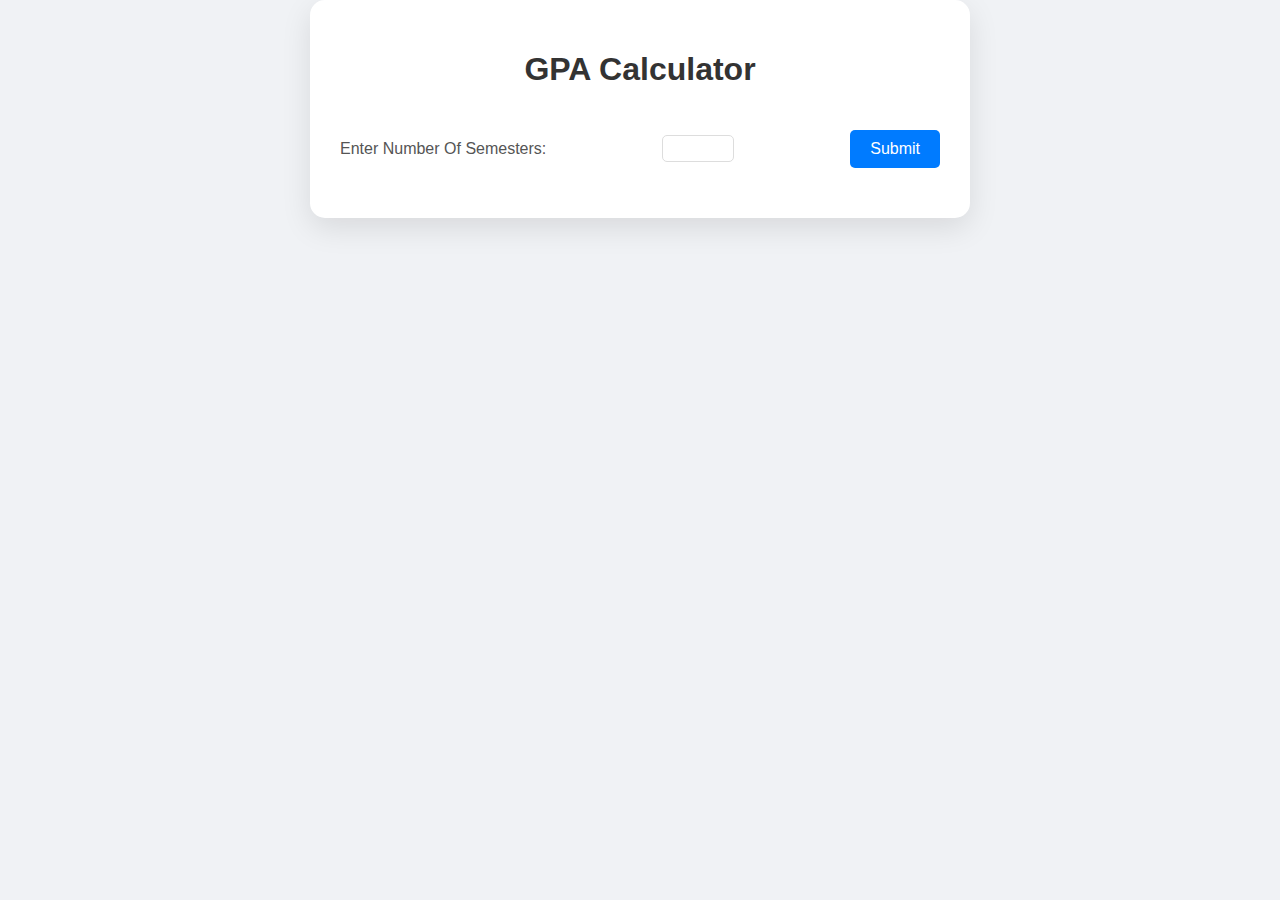
<file: index.html>
<!DOCTYPE html>
<html lang="en">
<head>
    <meta charset="UTF-8">
    <meta name="viewport" content="width=device-width, initial-scale=1.0">
    <title>GPA Calculator</title>
    <style>
        body {
            font-family: 'Roboto', sans-serif;
            background-color: #f0f2f5;
            height: 100vh;
            margin: 0;
            overflow: auto;
            display: flex;
            justify-content: center;
            align-items: flex-start;
        }

        .container {
            background: #ffffff;
            padding: 30px;
            border-radius: 15px;
            box-shadow: 0 10px 30px rgba(0, 0, 0, 0.1);
            width: 90%;
            max-width: 600px;
            max-height: 90vh;
            overflow-y: auto;
            display: flex;
            flex-direction: column;
            align-items: center;
            animation: fadeIn 1s ease-in-out;
        }

        .header {
            text-align: center;
            margin-bottom: 20px;
        }

        h1, h2, h3 {
            color: #333;
        }

        .input-section {
            margin-bottom: 20px;
            width: 100%;
            display: flex;
            justify-content: space-between;
            align-items: center;
        }

        label {
            color: #555;
        }

        input[type="number"] {
            width: 60px;
            padding: 5px;
            border: 1px solid #ddd;
            border-radius: 5px;
        }

        button {
            background-color: #007bff;
            color: white;
            border: none;
            padding: 10px 20px;
            border-radius: 5px;
            cursor: pointer;
            font-size: 16px;
            transition: background-color 0.3s ease;
        }

        button.hidden {
            display: none;
        }

        button:hover {
            background-color: #0056b3;
        }

        .semester {
            margin-top: 20px;
            width: 100%;
        }

        .subject {
            display: flex;
            justify-content: space-between;
            margin-top: 10px;
        }

        table {
            width: 100%;
            border-collapse: collapse;
            margin-top: 10px;
        }

        table, th, td {
            border: 1px solid #ddd;
        }

        th, td {
            padding: 10px;
            text-align: left;
        }

        th {
            background-color: #f0f2f5;
        }

        tfoot td {
            font-weight: bold;
        }

        p {
            margin-top: 10px;
        }

        p[style="color: red;"] {
            color: red;
            font-weight: bold;
        }

        @keyframes fadeIn {
            from {
                opacity: 0;
            }
            to {
                opacity: 1;
            }
        }
    </style>
</head>
<body>
    <div class="container">
        <div class="header">
            <h1>GPA Calculator</h1>
        </div>
        <div class="input-section">
            <label for="semesters">Enter Number Of Semesters: </label>
            <input type="number" id="semesters" min="1">
            <button onclick="addSemesters()">Submit</button>
        </div>
        <div id="semesters-container"></div>
        <button id="calculate-gpa-button" onclick="calculateGPA()" class="hidden">Calculate GPA</button>
        <div id="result"></div>
    </div>

    <script>
        let warningCount = 0;

        function addSemesters() {
            const semestersContainer = document.getElementById('semesters-container');
            const numberOfSemesters = parseInt(document.getElementById('semesters').value, 10);
            semestersContainer.innerHTML = '';

            for (let sem = 1; sem <= numberOfSemesters; sem++) {
                const semesterDiv = document.createElement('div');
                semesterDiv.className = 'semester';

                semesterDiv.innerHTML = `
                    <h2>Semester ${sem}</h2>
                    <label for="subjects${sem}">Enter Number Of Subjects: </label>
                    <input type="number" id="subjects${sem}" min="1" onchange="addSubjects(${sem})">
                    <div id="subjects-container${sem}"></div>
                `;

                semestersContainer.appendChild(semesterDiv);
            }
            document.getElementById('calculate-gpa-button').classList.remove('hidden');
        }

        function addSubjects(sem) {
            const subjectsContainer = document.getElementById(`subjects-container${sem}`);
            const numberOfSubjects = parseInt(document.getElementById(`subjects${sem}`).value, 10);
            subjectsContainer.innerHTML = '';

            for (let subj = 1; subj <= numberOfSubjects; subj++) {
                const subjectDiv = document.createElement('div');
                subjectDiv.className = 'subject';

                subjectDiv.innerHTML = `
                    <label for="subjectName${sem}_${subj}">Course Name: </label>
                    <input type="text" id="subjectName${sem}_${subj}">
                    <label for="credits${sem}_${subj}">Credit: </label>
                    <input type="number" id="credits${sem}_${subj}" min="0">
                    <label for="grade${sem}_${subj}">Grade: </label>
                    <input type="text" id="grade${sem}_${subj}">
                `;

                subjectsContainer.appendChild(subjectDiv);
            }
        }

        function calculateGPA() {
            const numberOfSemesters = parseInt(document.getElementById('semesters').value, 10);
            let resultDiv = document.getElementById('result');
            resultDiv.innerHTML = '';

            let totalCumulativeCreditAttempted = 0;
            let totalCumulativeCreditEarned = 0;

            for (let sem = 1; sem <= numberOfSemesters; sem++) {
                const numberOfSubjects = parseInt(document.getElementById(`subjects${sem}`).value, 10);
                let totalCreditAttempted = 0;
                let totalCreditEarned = 0;

                let semesterResults = `<div class="semester-result">
                                         <h3>Semester ${sem}</h3>
                                         <table>
                                           <thead>
                                             <tr>
                                               <th>Course</th>
                                               <th>Cr.Attained</th>
                                               <th>Grade</th>
                                               <th>Cr.Earned</th>
                                             </tr>
                                           </thead>
                                           <tbody>`;

                for (let subj = 1; subj <= numberOfSubjects; subj++) {
                    const subjectName = document.getElementById(`subjectName${sem}_${subj}`).value.trim();
                    const credits = parseInt(document.getElementById(`credits${sem}_${subj}`).value, 10);
                    const grade = document.getElementById(`grade${sem}_${subj}`).value.trim().toUpperCase();

                    let creditEarned = 0;
                    totalCreditAttempted += credits;

                    if (grade === "A+") {
                        creditEarned = credits * 4.00;
                    } else if (grade === "A") {
                        creditEarned = credits * 4.00;
                    } else if (grade === "A-") {
                        creditEarned = credits * 3.67;
                    } else if (grade === "B+") {
                        creditEarned = credits * 3.33;
                    } else if (grade === "B") {
                        creditEarned = credits * 3.00;
                    } else if (grade === "B-") {
                        creditEarned = credits * 2.67;
                    } else if (grade === "C+") {
                        creditEarned = credits * 2.33;
                    } else if (grade === "C") {
                        creditEarned = credits * 2.00;
                    } else if (grade === "C-") {
                        creditEarned = credits * 1.67;
                    } else if (grade === "D+") {
                        creditEarned = credits * 1.33;
                    } else if (grade === "D") {
                        creditEarned = credits * 1.00;
                    } else if (grade === "P") {
                        totalCreditAttempted -= credits;
                    } else if (grade === "F") {
                        creditEarned = 0;
                     } else if (GPA > 2.00){
                         warningCount+=1;
                    } else {
                        semesterResults += `<tr style="color: red;">
                                             <td>${subjectName ? subjectName : `Subject ${subj}`}</td>
                                             <td colspan="3">Invalid grade "${grade}"</td>
                                           </tr>`;
                        continue;
                    }

                    totalCreditEarned += creditEarned;

                    semesterResults += `<tr>
                                         <td>${subjectName ? subjectName : `Subject ${subj}`}</td>
                                         <td>${credits}</td>
                                         <td>${grade}</td>
                                         <td>${creditEarned.toFixed(2)}</td>
                                       </tr>`;
                }

                semesterResults += `</tbody>
                                    <tfoot>
                                      <tr>
                                        <td colspan="2">Total</td>
                                        <td>${totalCreditAttempted}</td>
                                        <td>${totalCreditEarned.toFixed(2)}</td>
                                      </tr>
                                    </tfoot>
                                  </table>
                                </div>`;

                totalCumulativeCreditAttempted += totalCreditAttempted;
                totalCumulativeCreditEarned += totalCreditEarned;

                resultDiv.innerHTML += semesterResults;
            }

            const cumulativeGPA = totalCumulativeCreditEarned / totalCumulativeCreditAttempted;

            resultDiv.innerHTML += `<p>Total Cumulative Credit Attempted: ${totalCumulativeCreditAttempted}</p>`;
            resultDiv.innerHTML += `<p>Total Cumulative Credit Earned: ${totalCumulativeCreditEarned.toFixed(2)}</p>`;
            resultDiv.innerHTML += `<p><strong>Cumulative GPA: ${cumulativeGPA.toFixed(2)}</strong></p>`;

            if (warningCount > 0) {
                resultDiv.innerHTML += `<p style="color: red;">Warning: There were ${warningCount} invalid grades entered!</p>`;
            }

            warningCount = 0;
        }
    </script>
</body>
</html>
</file>
